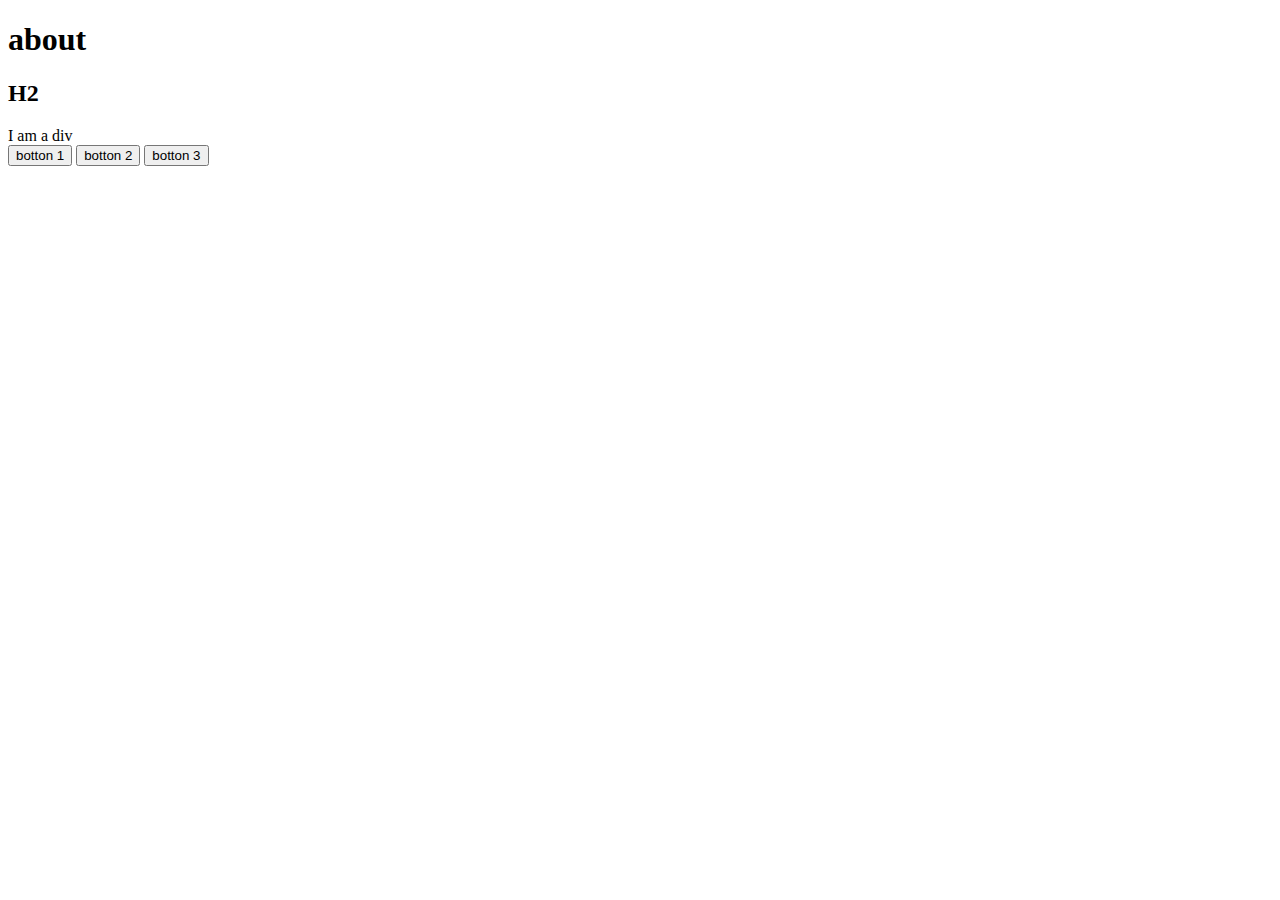
<file: about.html>
<!DOCTYPE html>
<html lang="en">
<head>
    <meta charset="UTF-8">
    <meta name="viewport" content="width=device-width, initial-scale=1.0">
    <title>Document</title>
</head>
<body>
    <h1>about</h1>
    <h2>H2</h2><div>I am a div</div>

    <button>botton 1</button>

    <button>botton 2</button>

    <button>botton 3</button>

</body>
</html>
</file>
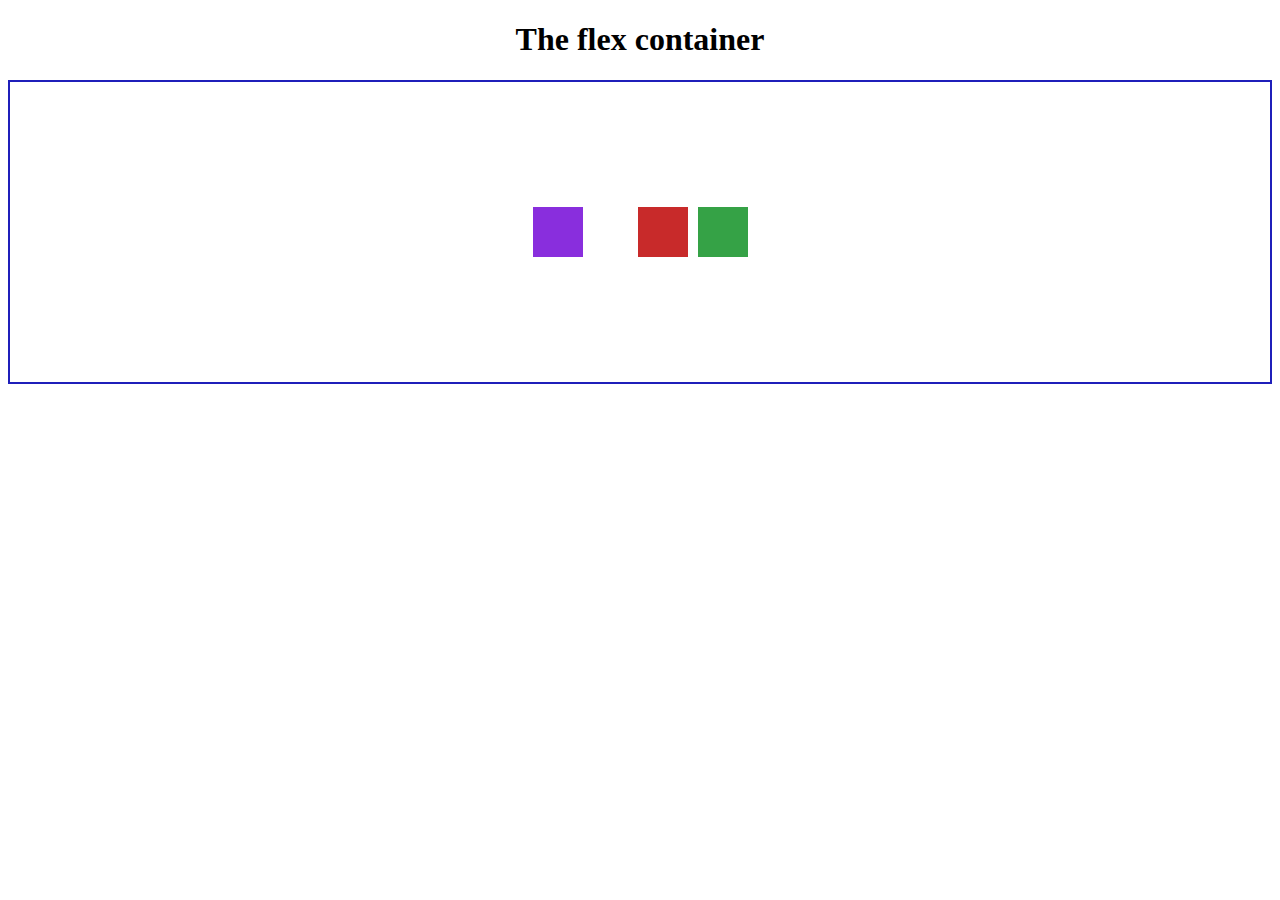
<file: flex.html>
<!DOCTYPE html>
<html lang="en">
     <head>
        <meta charset="UTF-8">
        <meta name="viewport" content="width=device-width, initial-scale=1.0">
        <title>Flex</title>
        <link rel="stylesheet" href="flexStyle.css">
        </head>
        <body>
            <h1>The flex container</h1>
            
            <div class="flex-container">
            
                <div id="box1"></div>
                <div id="box2"></div>
                <div id="box3"></div>

            </div>


        </body>
    </html>
</file>
<file: flexStyle.css>
.flex-container{
    border: 2px solid rgb(31, 31, 186);
    display: flex;
    justify-content: center;
    align-items: center;
    /* a */
    padding: 100px;
    height: 100px;


}

.flex-container div{
    height: 50px !important;
    width: 50px !important;
    /* b */
    margin: 5px;
}

#box1{
    background-color: rgb(137, 46, 221);
    margin-right: 50px;
}

#box2{
    background-color: rgb(200, 42, 42);
    height: 50px;
    width: 50px;


}

#box3{
    background-color: rgb(53, 162, 70);
}

h1{
    display: flex;
    justify-content: center;
}
</file>
